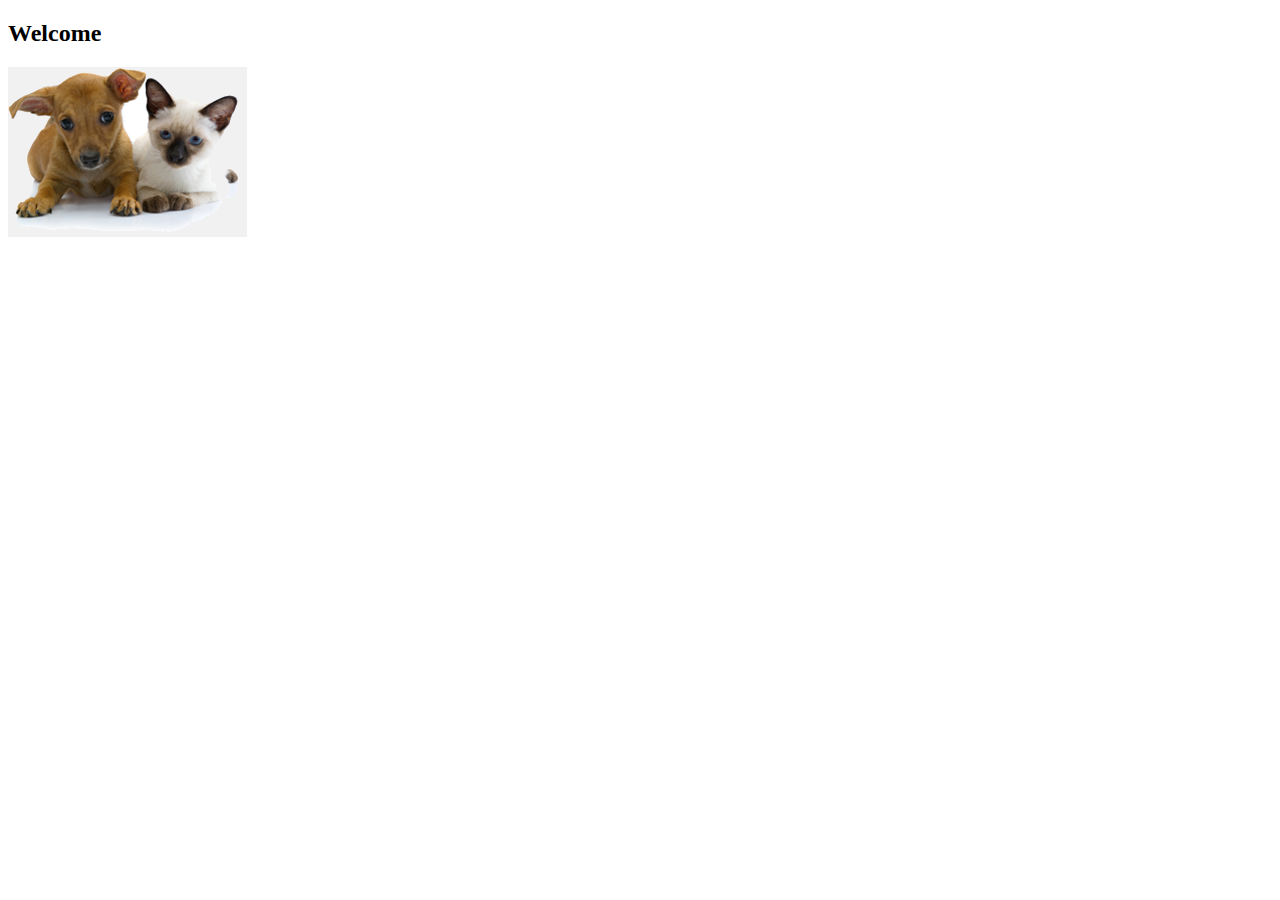
<file: sfg-pet-clinic-web/src/main/resources/templates/index.html>
<!DOCTYPE html>

<html xmlns:th="https://www.thymeleaf.org" th:replace="~{fragments/layout :: layout (~{::body},'home')}">

<body>

<h2 th:text="#{welcome}">Welcome</h2>
<div class="row">
    <div class="col-md-12">
        <img class="img-responsive" src="../static/resources/images/pets.png" th:src="@{/resources/images/pets.png}"/>
    </div>
</div>

</body>

</html>
</file>
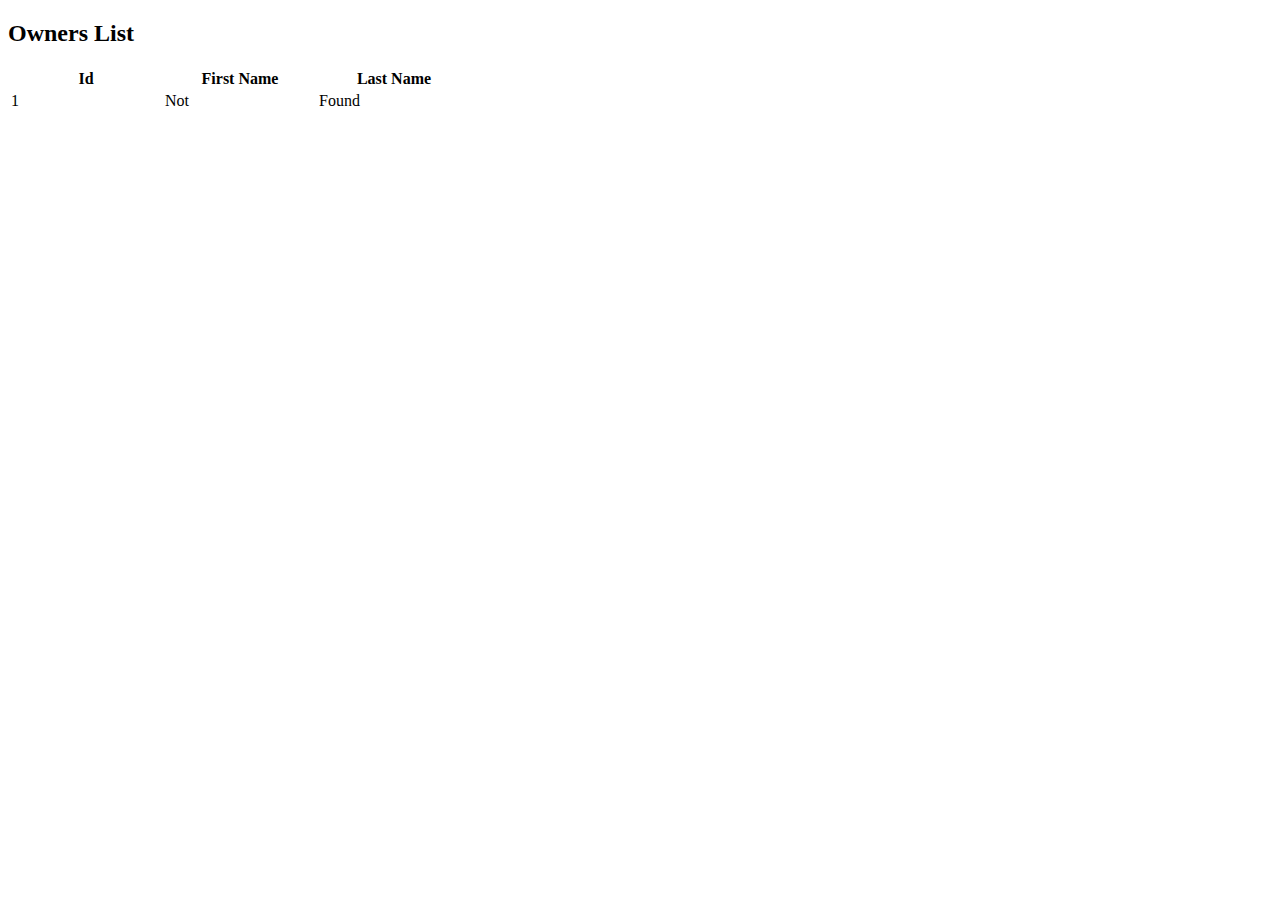
<file: sfg-pet-clinic-web/src/main/resources/templates/owners/index.html>
<!DOCTYPE html>
<html lang="en" xmlns:th="http://www.thymeleaf.org" th:replace="~{fragments/layout :: layout (~{::body},'owners')}">
<head>
    <meta charset="UTF-8"/>
    <title>List of Pet Owners</title>
</head>
<body>

<h2 th:text="'List of Owners'">Owners List</h2>

<table class="table table-striped">
    <thead>
    <tr>
        <th style="width: 150px;">Id</th>
        <th style="width: 150px;">First Name</th>
        <th style="width: 150px;">Last Name</th>
    </tr>
    </thead>
    <tbody>
    <tr th:each="owner : ${owners}">
        <td th:text="${owner.id}">1</td>
        <td th:text="${owner.firstName}">Not</td>
        <td th:text="${owner.lastName}">Found</td>
    </tr>
    </tbody>
</table>

</body>
</html>
</file>
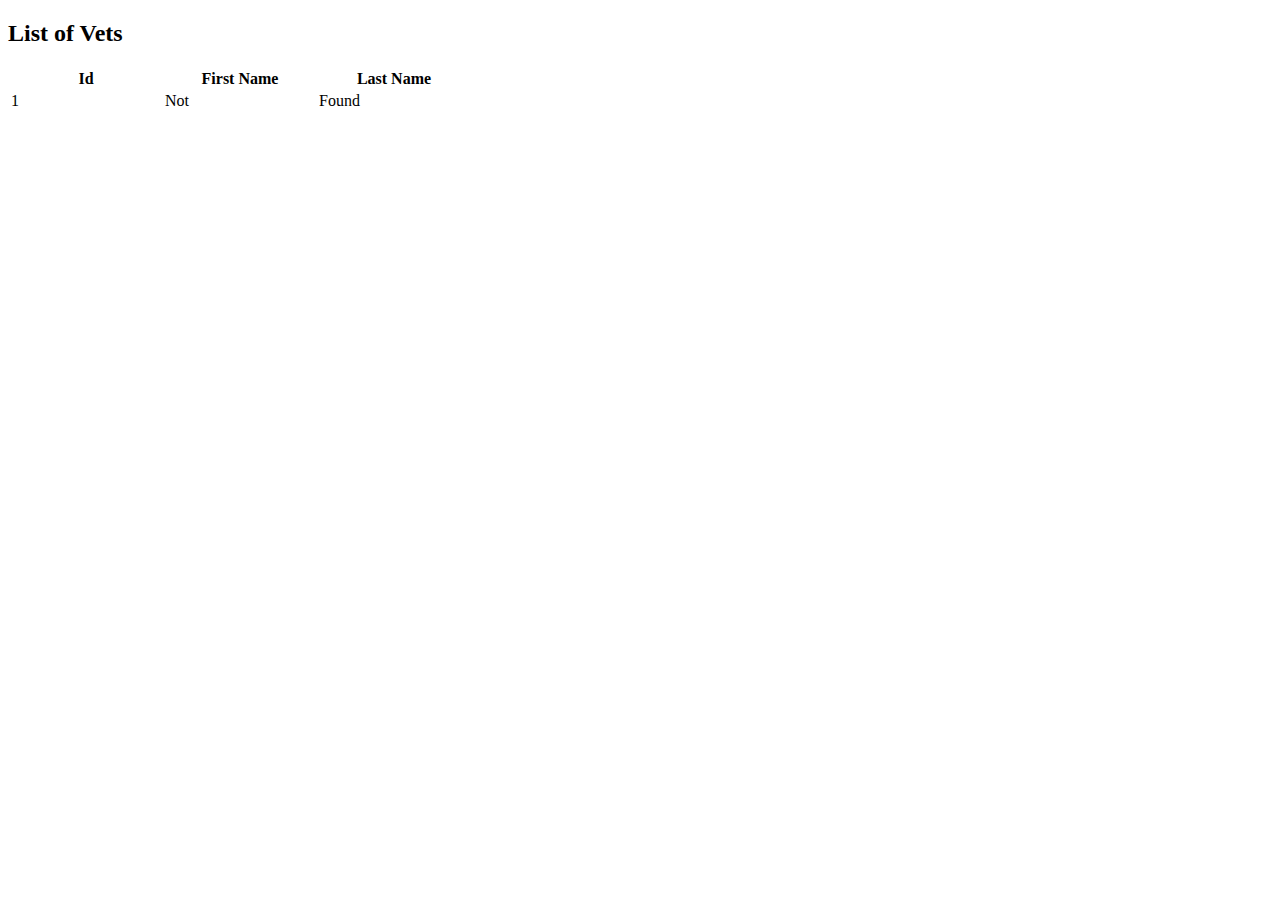
<file: sfg-pet-clinic-web/src/main/resources/templates/vets/index.html>
<!DOCTYPE html>
<html lang="en" xmlns:th="http://www.thymeleaf.org" th:replace="~{fragments/layout :: layout (~{::body},'vets')}">
<head>
    <meta charset="UTF-8"/>
    <title>List of Vets</title>
</head>
<body>

<h2 th:text="'List of Vets'">List of Vets</h2>

<table class="table table-striped">
    <thead>
    <tr>
        <th style="width: 150px;">Id</th>
        <th style="width: 150px;">First Name</th>
        <th style="width: 150px;">Last Name</th>
    </tr>
    </thead>
    <tbody>
    <tr th:each="vet : ${vets}">
        <td th:text="${vet.id}">1</td>
        <td th:text="${vet.firstName}">Not</td>
        <td th:text="${vet.lastName}">Found</td>
    </tr>
    </tbody>
</table>

</body>


</html>
</file>
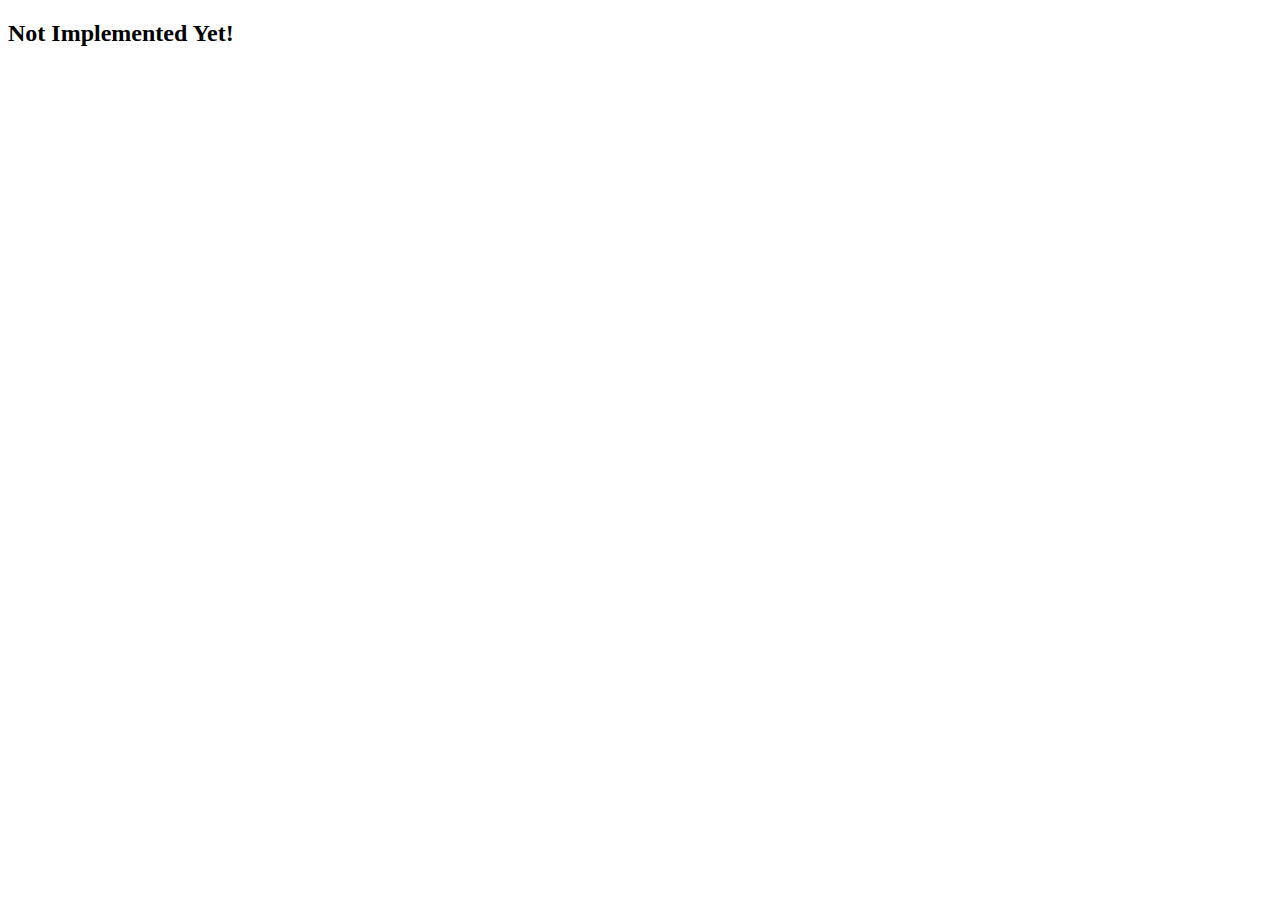
<file: sfg-pet-clinic-web/src/main/resources/templates/notimplemented.html>
<!DOCTYPE html>
<html lang="en" xmlns:th="http://www.thymeleaf.org">
<head>
    <meta charset="UTF-8">
    <title>Not Implemented</title>
</head>
<body>
    <h2 th:text="'Not Implemented Yet!'">Not Implemented Yet!</h2>
</body>
</html>
</file>
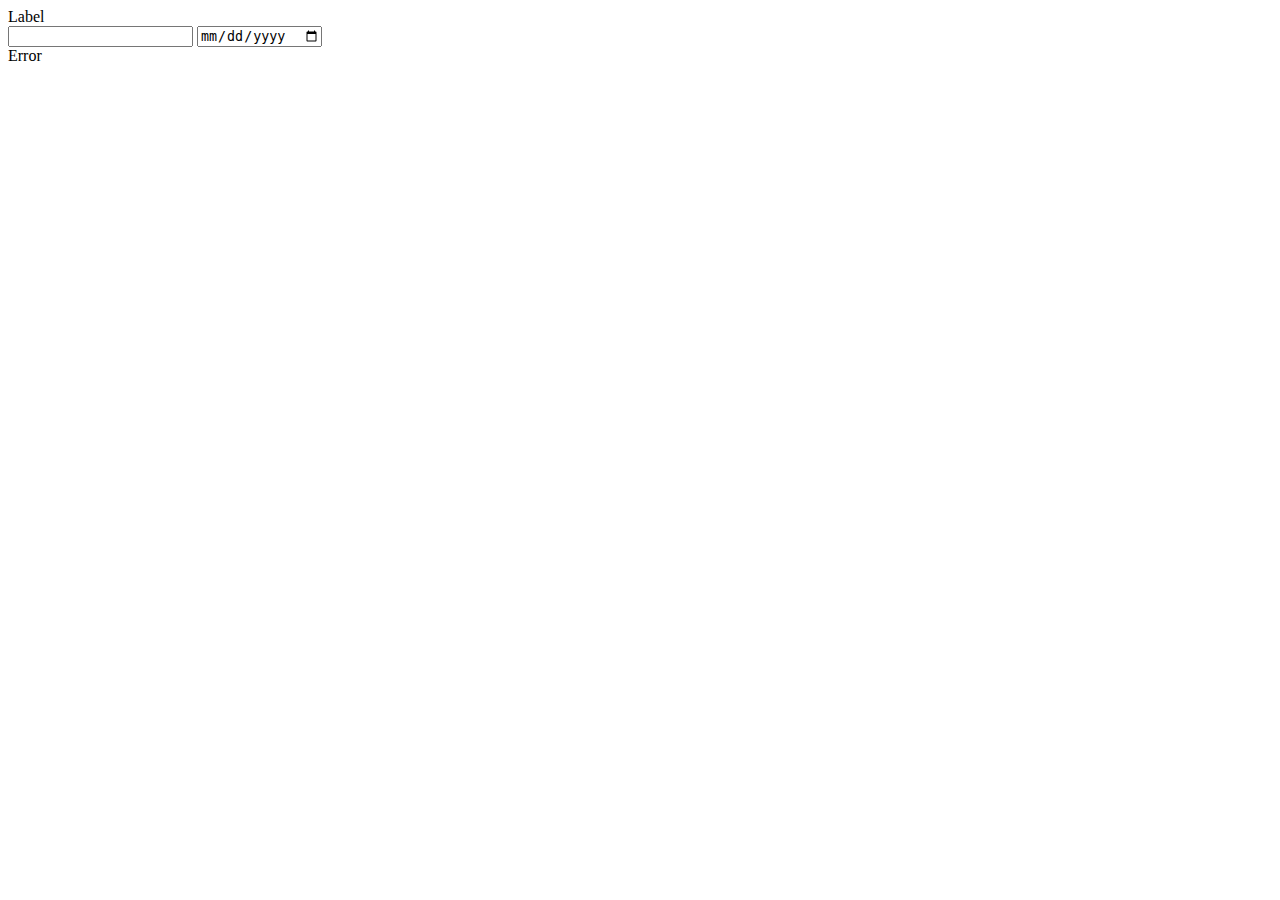
<file: sfg-pet-clinic-web/src/main/resources/templates/fragments/inputField.html>
<html>
<body>
  <form>
    <th:block th:fragment="input (label, name, type)">
      <div th:with="valid=${!#fields.hasErrors(name)}"
        th:class="${'form-group' + (valid ? '' : ' has-error')}"
        class="form-group">
        <label class="col-sm-2 control-label" th:text="${label}">Label</label>
        <div class="col-sm-10">
            <div th:switch="${type}">
                <input th:case="'text'" class="form-control" type="text" th:field="*{__${name}__}" />
                <input th:case="'date'" class="form-control" type="date" th:field="*{__${name}__}"/>
            </div>
          <span th:if="${valid}"
            class="fa fa-ok form-control-feedback"
            aria-hidden="true"></span>
          <th:block th:if="${!valid}">
            <span
              class="fa fa-remove form-control-feedback"
              aria-hidden="true"></span>
            <span class="help-inline" th:errors="*{__${name}__}">Error</span>
          </th:block>
        </div>
      </div>
    </th:block>
  </form>
</body>
</html>
</file>
